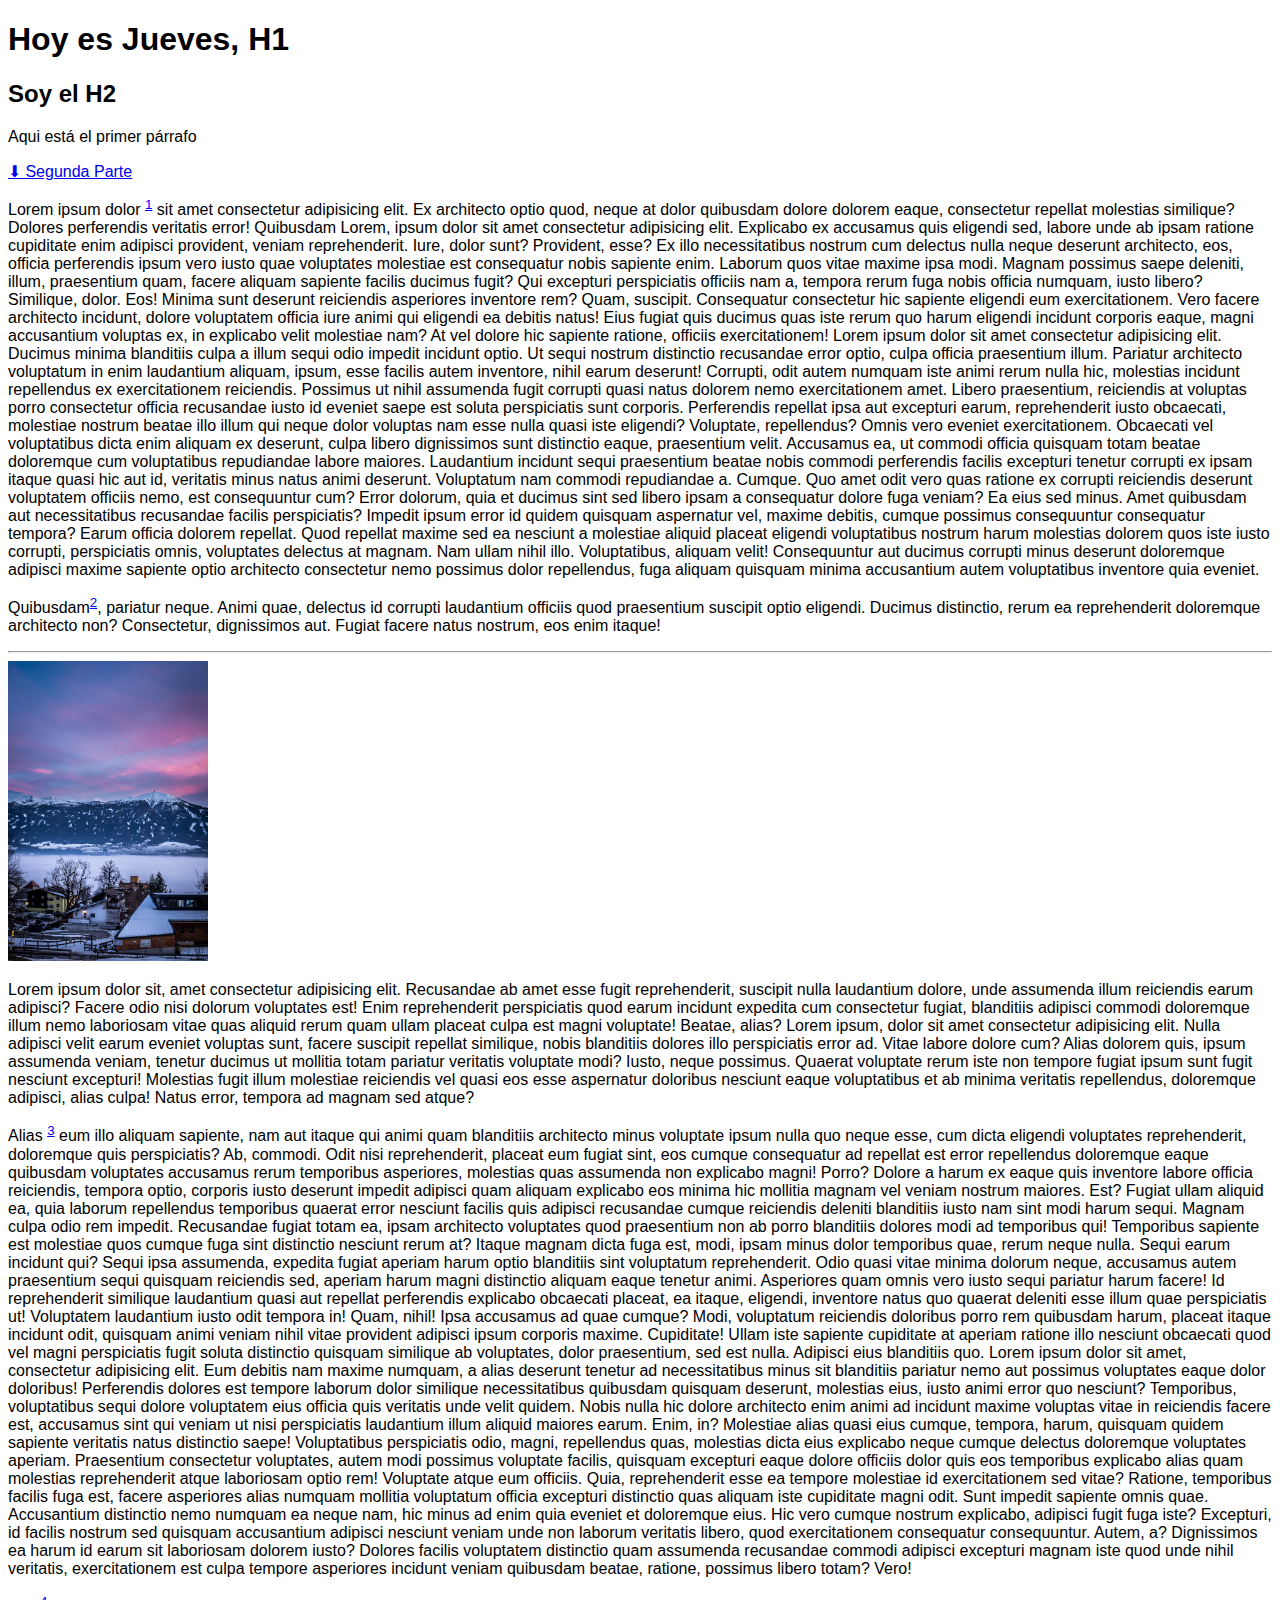
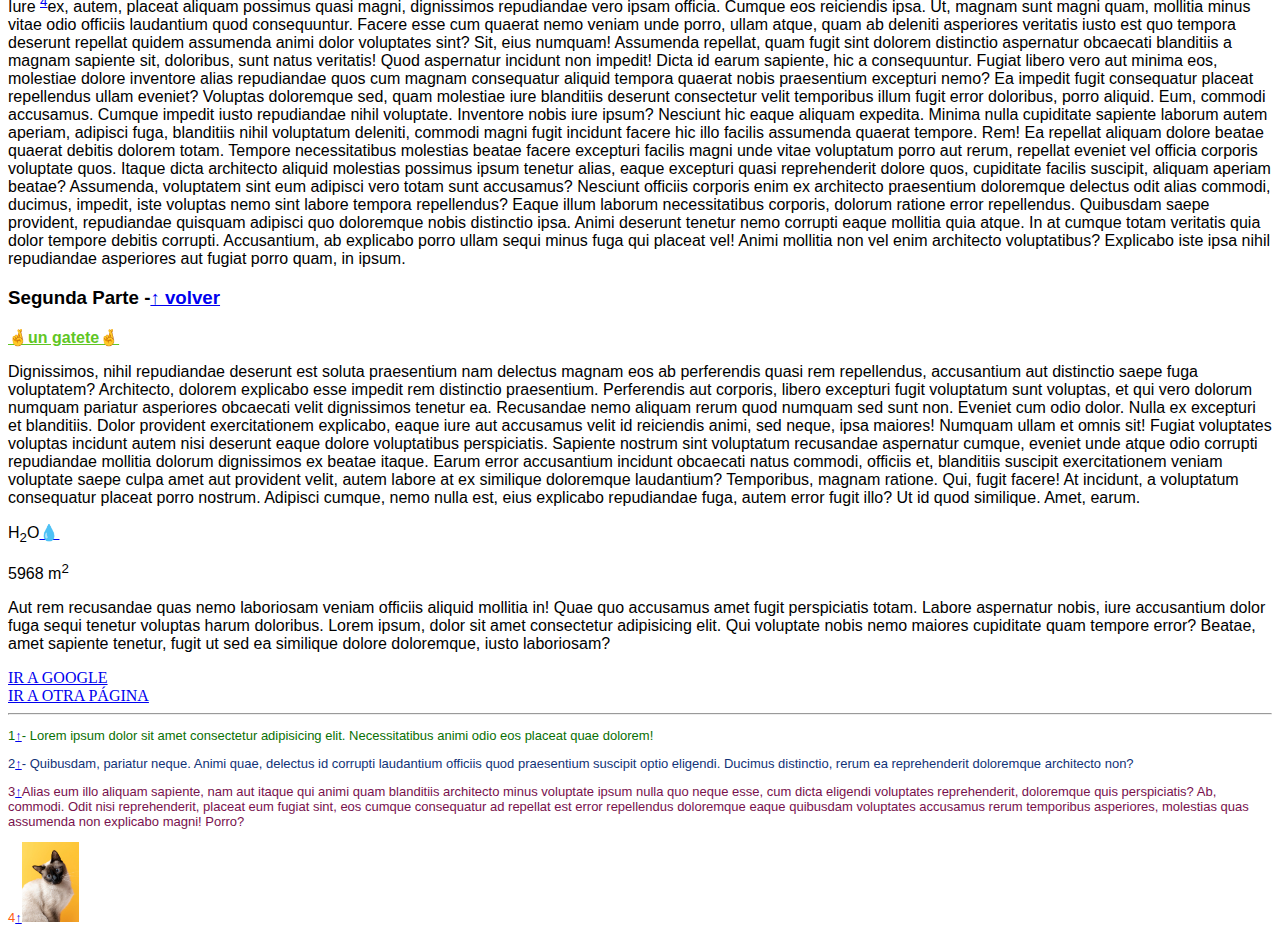
<file: index.html>
<!DOCTYPE html>
<html lang="es">
  <head>
    <meta charset="UTF-8" />
    <meta name="viewport" content="width=device-width, initial-scale=1.0" />
    <title>HTML 01</title>
    <link rel="stylesheet" href="css/style.css" />
  </head>
  <body>
    <h1 id="inicio">Hoy es Jueves, H1</h1>
    <h2>Soy el H2</h2>
    <p>Aqui está el primer párrafo</p>
    <p><a href="#secun"> ⬇ Segunda Parte</a></p>
    <p>
      Lorem ipsum dolor <sup id="vuelta1"><a href="#nota1">1</a></sup> sit amet consectetur
      adipisicing elit. Ex architecto optio quod, neque at dolor quibusdam
      dolore dolorem eaque, consectetur repellat molestias similique? Dolores
      perferendis veritatis error! Quibusdam Lorem, ipsum dolor sit amet consectetur adipisicing elit. Explicabo ex accusamus quis eligendi sed, labore unde ab ipsam ratione cupiditate enim adipisci provident, veniam reprehenderit. Iure, dolor sunt? Provident, esse?
      Ex illo necessitatibus nostrum cum delectus nulla neque deserunt architecto, eos, officia perferendis ipsum vero iusto quae voluptates molestiae est consequatur nobis sapiente enim. Laborum quos vitae maxime ipsa modi.
      Magnam possimus saepe deleniti, illum, praesentium quam, facere aliquam sapiente facilis ducimus fugit? Qui excepturi perspiciatis officiis nam a, tempora rerum fuga nobis officia numquam, iusto libero? Similique, dolor. Eos!
      Minima sunt deserunt reiciendis asperiores inventore rem? Quam, suscipit. Consequatur consectetur hic sapiente eligendi eum exercitationem. Vero facere architecto incidunt, dolore voluptatem officia iure animi qui eligendi ea debitis natus!
      Eius fugiat quis ducimus quas iste rerum quo harum eligendi incidunt corporis eaque, magni accusantium voluptas ex, in explicabo velit molestiae nam? At vel dolore hic sapiente ratione, officiis exercitationem! Lorem ipsum dolor sit amet consectetur adipisicing elit. Ducimus minima blanditiis culpa a illum sequi odio impedit incidunt optio. Ut sequi nostrum distinctio recusandae error optio, culpa officia praesentium illum.
      Pariatur architecto voluptatum in enim laudantium aliquam, ipsum, esse facilis autem inventore, nihil earum deserunt! Corrupti, odit autem numquam iste animi rerum nulla hic, molestias incidunt repellendus ex exercitationem reiciendis.
      Possimus ut nihil assumenda fugit corrupti quasi natus dolorem nemo exercitationem amet. Libero praesentium, reiciendis at voluptas porro consectetur officia recusandae iusto id eveniet saepe est soluta perspiciatis sunt corporis.
      Perferendis repellat ipsa aut excepturi earum, reprehenderit iusto obcaecati, molestiae nostrum beatae illo illum qui neque dolor voluptas nam esse nulla quasi iste eligendi? Voluptate, repellendus? Omnis vero eveniet exercitationem.
      Obcaecati vel voluptatibus dicta enim aliquam ex deserunt, culpa libero dignissimos sunt distinctio eaque, praesentium velit. Accusamus ea, ut commodi officia quisquam totam beatae doloremque cum voluptatibus repudiandae labore maiores.
      Laudantium incidunt sequi praesentium beatae nobis commodi perferendis facilis excepturi tenetur corrupti ex ipsam itaque quasi hic aut id, veritatis minus natus animi deserunt. Voluptatum nam commodi repudiandae a. Cumque.
      Quo amet odit vero quas ratione ex corrupti reiciendis deserunt voluptatem officiis nemo, est consequuntur cum? Error dolorum, quia et ducimus sint sed libero ipsam a consequatur dolore fuga veniam?
      Ea eius sed minus. Amet quibusdam aut necessitatibus recusandae facilis perspiciatis? Impedit ipsum error id quidem quisquam aspernatur vel, maxime debitis, cumque possimus consequuntur consequatur tempora? Earum officia dolorem repellat.
      Quod repellat maxime sed ea nesciunt a molestiae aliquid placeat eligendi voluptatibus nostrum harum molestias dolorem quos iste iusto corrupti, perspiciatis omnis, voluptates delectus at magnam. Nam ullam nihil illo.
      Voluptatibus, aliquam velit! Consequuntur aut ducimus corrupti minus deserunt doloremque adipisci maxime sapiente optio architecto consectetur nemo possimus dolor repellendus, fuga aliquam quisquam minima accusantium autem voluptatibus inventore quia eveniet.</p>
       <p>Quibusdam<sup id="vuelta2"><a href="#nota2">2</a></sup>, pariatur neque. Animi quae,
      delectus id corrupti laudantium officiis quod praesentium suscipit optio
      eligendi. Ducimus distinctio, rerum ea reprehenderit doloremque architecto
      non? Consectetur, dignissimos aut. Fugiat facere natus nostrum, eos enim
      itaque!
    </p>
    <hr>
    <a  href="otrapagina.html">
      <img class="fotobosque"
      src="img/220.jpg"
      alt="Fotografía de un bosque montañoso finlandés con arboles sin hojas en un paisaje nevado"
    />
  </a>
    <p>
      Lorem ipsum dolor sit, amet consectetur adipisicing elit. Recusandae ab
      amet esse fugit reprehenderit, suscipit nulla laudantium dolore, unde
      assumenda illum reiciendis earum adipisci? Facere odio nisi dolorum
      voluptates est! Enim reprehenderit perspiciatis quod earum incidunt
      expedita cum consectetur fugiat, blanditiis adipisci commodi doloremque
      illum nemo laboriosam vitae quas aliquid rerum quam ullam placeat culpa
      est magni voluptate! Beatae, alias? Lorem ipsum, dolor sit amet
      consectetur adipisicing elit. Nulla adipisci velit earum eveniet voluptas
      sunt, facere suscipit repellat similique, nobis blanditiis dolores illo
      perspiciatis error ad. Vitae labore dolore cum? Alias dolorem quis, ipsum
      assumenda veniam, tenetur ducimus ut mollitia totam pariatur veritatis
      voluptate modi? Iusto, neque possimus. Quaerat voluptate rerum iste non
      tempore fugiat ipsum sunt fugit nesciunt excepturi! Molestias fugit illum
      molestiae reiciendis vel quasi eos esse aspernatur doloribus nesciunt
      eaque voluptatibus et ab minima veritatis repellendus, doloremque
      adipisci, alias culpa! Natus error, tempora ad magnam sed atque? </p><p> Alias <sup id="vuelta3"><a href="#nota3">3</a></sup> eum
      illo aliquam sapiente, nam aut itaque qui animi quam blanditiis architecto
      minus voluptate ipsum nulla quo neque esse, cum dicta eligendi voluptates
      reprehenderit, doloremque quis perspiciatis? Ab, commodi. Odit nisi
      reprehenderit, placeat eum fugiat sint, eos cumque consequatur ad repellat
      est error repellendus doloremque eaque quibusdam voluptates accusamus
      rerum temporibus asperiores, molestias quas assumenda non explicabo magni!
      Porro? Dolore a harum ex eaque quis inventore labore officia reiciendis,
      tempora optio, corporis iusto deserunt impedit adipisci quam aliquam
      explicabo eos minima hic mollitia magnam vel veniam nostrum maiores. Est?
      Fugiat ullam aliquid ea, quia laborum repellendus temporibus quaerat error
      nesciunt facilis quis adipisci recusandae cumque reiciendis deleniti
      blanditiis iusto nam sint modi harum sequi. Magnam culpa odio rem impedit.
      Recusandae fugiat totam ea, ipsam architecto voluptates quod praesentium
      non ab porro blanditiis dolores modi ad temporibus qui! Temporibus
      sapiente est molestiae quos cumque fuga sint distinctio nesciunt rerum at?
      Itaque magnam dicta fuga est, modi, ipsam minus dolor temporibus quae,
      rerum neque nulla. Sequi earum incidunt qui? Sequi ipsa assumenda,
      expedita fugiat aperiam harum optio blanditiis sint voluptatum
      reprehenderit. Odio quasi vitae minima dolorum neque, accusamus autem
      praesentium sequi quisquam reiciendis sed, aperiam harum magni distinctio
      aliquam eaque tenetur animi. Asperiores quam omnis vero iusto sequi
      pariatur harum facere! Id reprehenderit similique laudantium quasi aut
      repellat perferendis explicabo obcaecati placeat, ea itaque, eligendi,
      inventore natus quo quaerat deleniti esse illum quae perspiciatis ut!
      Voluptatem laudantium iusto odit tempora in! Quam, nihil! Ipsa accusamus
      ad quae cumque? Modi, voluptatum reiciendis doloribus porro rem quibusdam
      harum, placeat itaque incidunt odit, quisquam animi veniam nihil vitae
      provident adipisci ipsum corporis maxime. Cupiditate! Ullam iste sapiente
      cupiditate at aperiam ratione illo nesciunt obcaecati quod vel magni
      perspiciatis fugit soluta distinctio quisquam similique ab voluptates,
      dolor praesentium, sed est nulla. Adipisci eius blanditiis quo.
    Lorem ipsum dolor sit amet, consectetur adipisicing elit. Eum debitis nam maxime numquam, a alias deserunt tenetur ad necessitatibus minus sit blanditiis pariatur nemo aut possimus voluptates eaque dolor doloribus!
    Perferendis dolores est tempore laborum dolor similique necessitatibus quibusdam quisquam deserunt, molestias eius, iusto animi error quo nesciunt? Temporibus, voluptatibus sequi dolore voluptatem eius officia quis veritatis unde velit quidem.
    Nobis nulla hic dolore architecto enim animi ad incidunt maxime voluptas vitae in reiciendis facere est, accusamus sint qui veniam ut nisi perspiciatis laudantium illum aliquid maiores earum. Enim, in?
    Molestiae alias quasi eius cumque, tempora, harum, quisquam quidem sapiente veritatis natus distinctio saepe! Voluptatibus perspiciatis odio, magni, repellendus quas, molestias dicta eius explicabo neque cumque delectus doloremque voluptates aperiam.
    Praesentium consectetur voluptates, autem modi possimus voluptate facilis, quisquam excepturi eaque dolore officiis dolor quis eos temporibus explicabo alias quam molestias reprehenderit atque laboriosam optio rem! Voluptate atque eum officiis.
    Quia, reprehenderit esse ea tempore molestiae id exercitationem sed vitae? Ratione, temporibus facilis fuga est, facere asperiores alias numquam mollitia voluptatum officia excepturi distinctio quas aliquam iste cupiditate magni odit.
    Sunt impedit sapiente omnis quae. Accusantium distinctio nemo numquam ea neque nam, hic minus ad enim quia eveniet et doloremque eius. Hic vero cumque nostrum explicabo, adipisci fugit fuga iste?
    Excepturi, id facilis nostrum sed quisquam accusantium adipisci nesciunt veniam unde non laborum veritatis libero, quod exercitationem consequatur consequuntur. Autem, a? Dignissimos ea harum id earum sit laboriosam dolorem iusto?
    Dolores facilis voluptatem distinctio quam assumenda recusandae commodi adipisci excepturi magnam iste quod unde nihil veritatis, exercitationem est culpa tempore asperiores incidunt veniam quibusdam beatae, ratione, possimus libero totam? Vero!</p><p>
    Iure <sup id="vuelta4"><a href="#nota4">4</a></sup>ex, autem, placeat aliquam possimus quasi magni, dignissimos repudiandae vero ipsam officia. Cumque eos reiciendis ipsa. Ut, magnam sunt magni quam, mollitia minus vitae odio officiis laudantium quod consequuntur.
    Facere esse cum quaerat nemo veniam unde porro, ullam atque, quam ab deleniti asperiores veritatis iusto est quo tempora deserunt repellat quidem assumenda animi dolor voluptates sint? Sit, eius numquam!
    Assumenda repellat, quam fugit sint dolorem distinctio aspernatur obcaecati blanditiis a magnam sapiente sit, doloribus, sunt natus veritatis! Quod aspernatur incidunt non impedit! Dicta id earum sapiente, hic a consequuntur.
    Fugiat libero vero aut minima eos, molestiae dolore inventore alias repudiandae quos cum magnam consequatur aliquid tempora quaerat nobis praesentium excepturi nemo? Ea impedit fugit consequatur placeat repellendus ullam eveniet?
    Voluptas doloremque sed, quam molestiae iure blanditiis deserunt consectetur velit temporibus illum fugit error doloribus, porro aliquid. Eum, commodi accusamus. Cumque impedit iusto repudiandae nihil voluptate. Inventore nobis iure ipsum?
    Nesciunt hic eaque aliquam expedita. Minima nulla cupiditate sapiente laborum autem aperiam, adipisci fuga, blanditiis nihil voluptatum deleniti, commodi magni fugit incidunt facere hic illo facilis assumenda quaerat tempore. Rem!
    Ea repellat aliquam dolore beatae quaerat debitis dolorem totam. Tempore necessitatibus molestias beatae facere excepturi facilis magni unde vitae voluptatum porro aut rerum, repellat eveniet vel officia corporis voluptate quos.
    Itaque dicta architecto aliquid molestias possimus ipsum tenetur alias, eaque excepturi quasi reprehenderit dolore quos, cupiditate facilis suscipit, aliquam aperiam beatae? Assumenda, voluptatem sint eum adipisci vero totam sunt accusamus?
    Nesciunt officiis corporis enim ex architecto praesentium doloremque delectus odit alias commodi, ducimus, impedit, iste voluptas nemo sint labore tempora repellendus? Eaque illum laborum necessitatibus corporis, dolorum ratione error repellendus.
    Quibusdam saepe provident, repudiandae quisquam adipisci quo doloremque nobis distinctio ipsa. Animi deserunt tenetur nemo corrupti eaque mollitia quia atque. In at cumque totam veritatis quia dolor tempore debitis corrupti.
    Accusantium, ab explicabo porro ullam sequi minus fuga qui placeat vel! Animi mollitia non vel enim architecto voluptatibus? Explicabo iste ipsa nihil repudiandae asperiores aut fugiat porro quam, in ipsum.</p>
      <h3 id="secun">Segunda Parte -<a href="#inicio">&#8593; volver</a></h3>
      <p style="font-weight: bolder;"><a style="color: rgb(96, 198, 36);" href="img/gatito.jpg" target="_blank" title="una foto de un gatete">🤞un gatete🤞</a></p>
      <p>Dignissimos, nihil repudiandae deserunt est soluta praesentium nam
      delectus magnam eos ab perferendis quasi rem repellendus, accusantium aut
      distinctio saepe fuga voluptatem? Architecto, dolorem explicabo esse
      impedit rem distinctio praesentium. Perferendis aut corporis, libero
      excepturi fugit voluptatum sunt voluptas, et qui vero dolorum numquam
      pariatur asperiores obcaecati velit dignissimos tenetur ea. Recusandae
      nemo aliquam rerum quod numquam sed sunt non. Eveniet cum odio dolor.
      Nulla ex excepturi et blanditiis. Dolor provident exercitationem
      explicabo, eaque iure aut accusamus velit id reiciendis animi, sed neque,
      ipsa maiores! Numquam ullam et omnis sit! Fugiat voluptates voluptas
      incidunt autem nisi deserunt eaque dolore voluptatibus perspiciatis.
      Sapiente nostrum sint voluptatum recusandae aspernatur cumque, eveniet
      unde atque odio corrupti repudiandae mollitia dolorum dignissimos ex
      beatae itaque. Earum error accusantium incidunt obcaecati natus commodi,
      officiis et, blanditiis suscipit exercitationem veniam voluptate saepe
      culpa amet aut provident velit, autem labore at ex similique doloremque
      laudantium? Temporibus, magnam ratione. Qui, fugit facere! At incidunt, a
      voluptatum consequatur placeat porro nostrum. Adipisci cumque, nemo nulla
      est, eius explicabo repudiandae fuga, autem error fugit illo? Ut id quod
      similique. Amet, earum.
    </p>
    <p>H<sub>2</sub>O<a href="https://es.wikipedia.org/wiki/Mol%C3%A9cula_de_agua" target="_blank" title="Wikipedia - Molécula del agua">💧</a></p>
    <p>5968 m<sup>2</sup></p>
    <p>
      Aut rem recusandae quas nemo laboriosam veniam officiis aliquid mollitia
      in! Quae quo accusamus amet fugit perspiciatis totam. Labore aspernatur
      nobis, iure accusantium dolor fuga sequi tenetur voluptas harum doloribus.
      Lorem ipsum, dolor sit amet consectetur adipisicing elit. Qui voluptate
      nobis nemo maiores cupiditate quam tempore error? Beatae, amet sapiente
      tenetur, fugit ut sed ea similique dolore doloremque, iusto laboriosam?
    </p>
    <a href="https://www.google.es" target="_blank">IR A GOOGLE</a>
    <br>
    <a href="otrapagina.html" target="_blank">IR A OTRA PÁGINA</a>
    <br>
    <hr>
    <p id="nota1" style="color: rgb(9, 112, 4); font-size: small;">
      1<a href="#vuelta1">&#8593;</a>- Lorem ipsum dolor sit amet consectetur adipisicing elit. Necessitatibus
      animi odio eos placeat quae dolorem!
    </p>
    <p id="nota2" style="color: rgb(17, 51, 120); font-size: small;">2<a href="#vuelta2">&#8593;</a>- Quibusdam, pariatur neque. Animi quae, delectus id corrupti laudantium officiis quod praesentium suscipit optio eligendi. Ducimus distinctio, rerum ea reprehenderit doloremque architecto non?</p>
    <p id="nota3" style="color: rgb(120, 17, 77); font-size: small;">3<a href="#vuelta3">&#8593;</a>Alias eum illo aliquam sapiente, nam aut itaque qui animi quam blanditiis architecto minus voluptate ipsum nulla quo neque esse, cum dicta eligendi voluptates reprehenderit, doloremque quis perspiciatis? Ab, commodi. Odit nisi reprehenderit, placeat eum fugiat sint, eos cumque consequatur ad repellat est error repellendus doloremque eaque quibusdam voluptates accusamus rerum temporibus asperiores, molestias quas assumenda non explicabo magni! Porro?</p>
    <p id="nota4" style="color: rgb(255, 95, 21); font-size: small;">4<a href="#vuelta4">&#8593;</a><img style="height: 80px;" src="img/gatito.jpg" alt="Un gato"></p>
  </body>
</html>
</file>
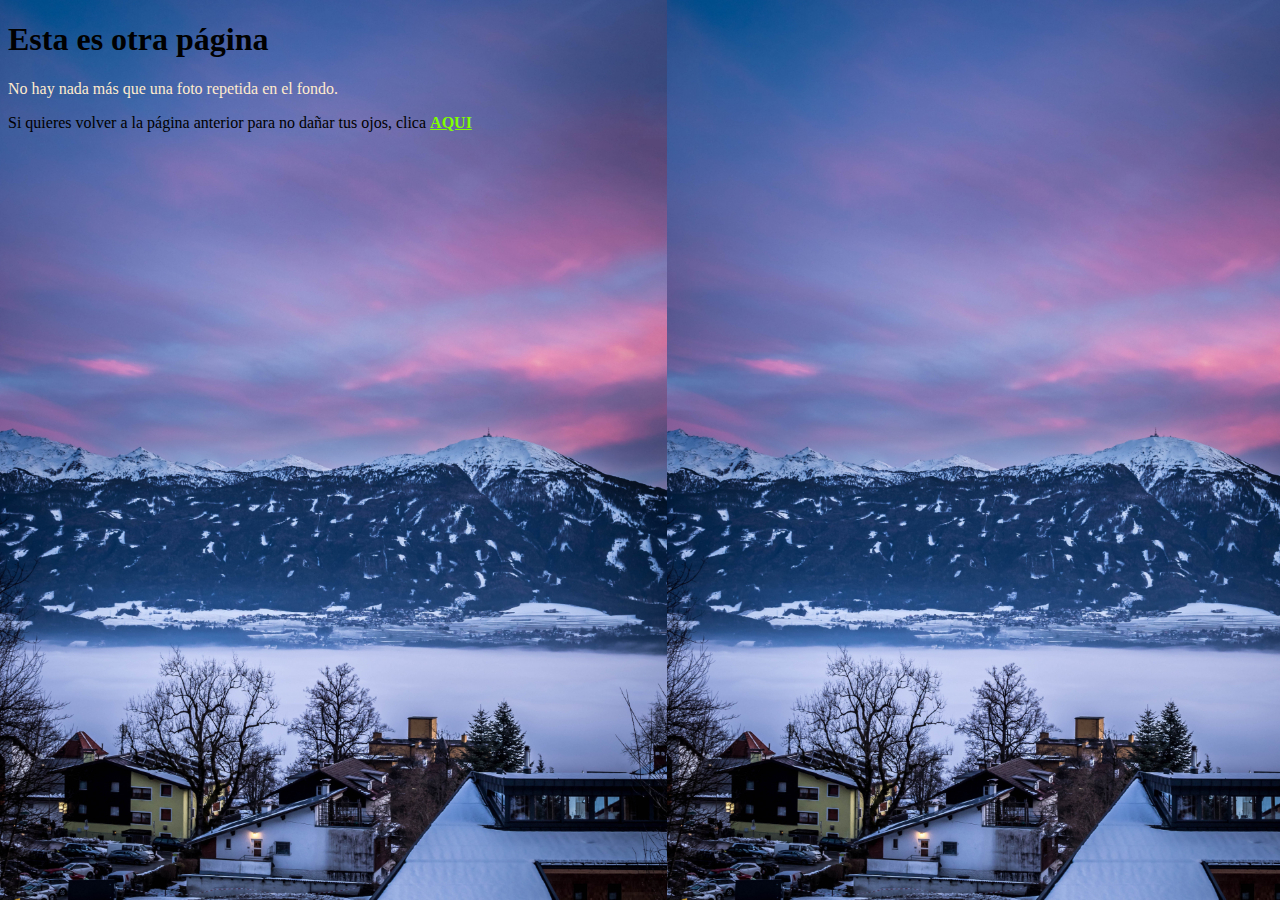
<file: otrapagina.html>
<!DOCTYPE html>
<html lang="en">
<head>
    <meta charset="UTF-8">
    <meta name="viewport" content="width=device-width, initial-scale=1.0">
    <title>
        La otra página
    </title>
</head>
<body background="img/220.jpg">
    <h1>Esta es otra página</h1>
    <p style="color: blanchedalmond;">No hay nada más que una foto repetida en el fondo.</p>
    <p>Si quieres volver a la página anterior para no dañar tus ojos, clica <a href="index.html" style="font-weight: bold; color: rgb(128, 255, 0);">AQUI</a></p>
</body>
</html>
</file>
<file: css/style.css>
@charset "UTF-8";
p{
    font-family:Arial, Helvetica, sans-serif;
}

h1, h2, h3 {
    font-family: Impact, Haettenschweiler, 'Arial Narrow Bold', sans-serif;
}

.fotobosque {
    height: 300px;
    
}
</file>
